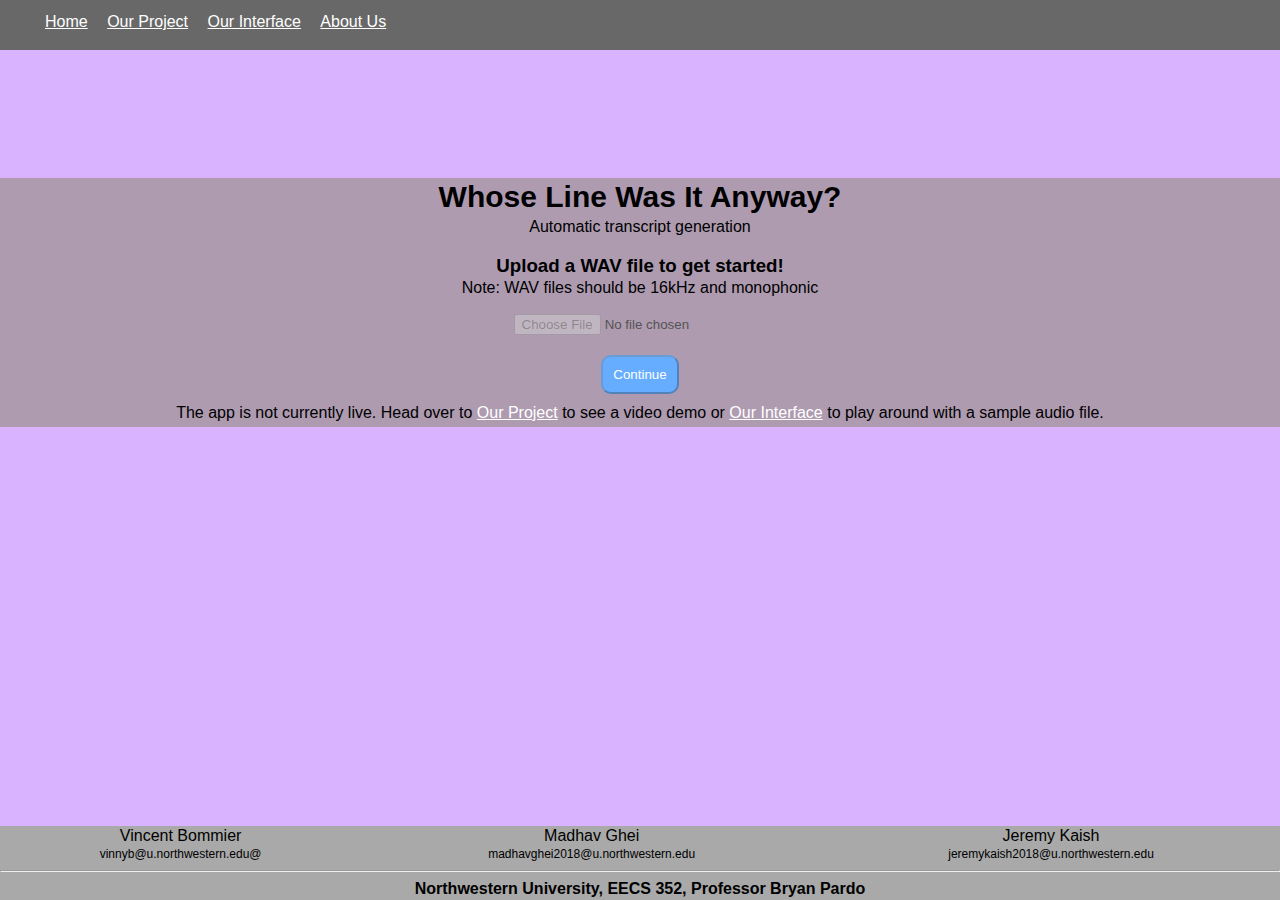
<file: index.html>
<!DOCTYPE HTML>
<html>
    <head>
        <title>Whose Line Was It Anyway?</title>
        <link rel="stylesheet" href="Home_style.css">
    </head>
    
    <script src="Home_script.js"></script>
    
    <body>  
        <div id = "footer">
            <ul class = "footer">
                <li class="footer"><a href="index.html">Home</a></li>
                <li class="footer"><a href="project.html">Our Project</a></li>
                <li class="footer"><a href="Audio.html">Our Interface</a></li>
                <li class="footer"><a href="AboutUs.html">About Us</a></li>
            </ul>
        </div>
        
        
        <div class = "content">
            <h1>Whose Line Was It Anyway?</h1>
            <p>Automatic transcript generation</p>

            <h3 style="margin-bottom:0px;">Upload a WAV file to get started!</h3>
            <p style="margin-bottom:17px;">Note: WAV files should be 16kHz and monophonic</p>

            <input type="file" id="upload" onchange="checkUpload()" disabled=true> 
            <div class = "submit">
                <button onclick="location.href='Audio.html'" disabled="true" id="submit">Continue</button>
            </div>
            <p class = "warning" id = "warn"></p>
            <p>The app is not currently live. Head over to <a href="project.html">Our Project</a> to see a video demo or <a href="Audio.html">Our Interface</a> to play around with a sample audio file.</p>
        </div>
        
        <div class=footnote>
            <table class="footnote">
                <tr>
                    <td>Vincent Bommier</td>
                    <td>Madhav Ghei</td>
                    <td>Jeremy Kaish</td>
                </tr>
                <tr style="font-size:75%;">
                    <td>vinnyb@u.northwestern.edu@</td>
                    <td>madhavghei2018@u.northwestern.edu</td>
                    <td>jeremykaish2018@u.northwestern.edu</td>
                </tr>
            </table>
            <hr>
            <p style="font-weight:bold;">Northwestern University, EECS 352, Professor Bryan Pardo</p> 
            
        </div>  
        
        
        
    </body>

   



</html>
</file>
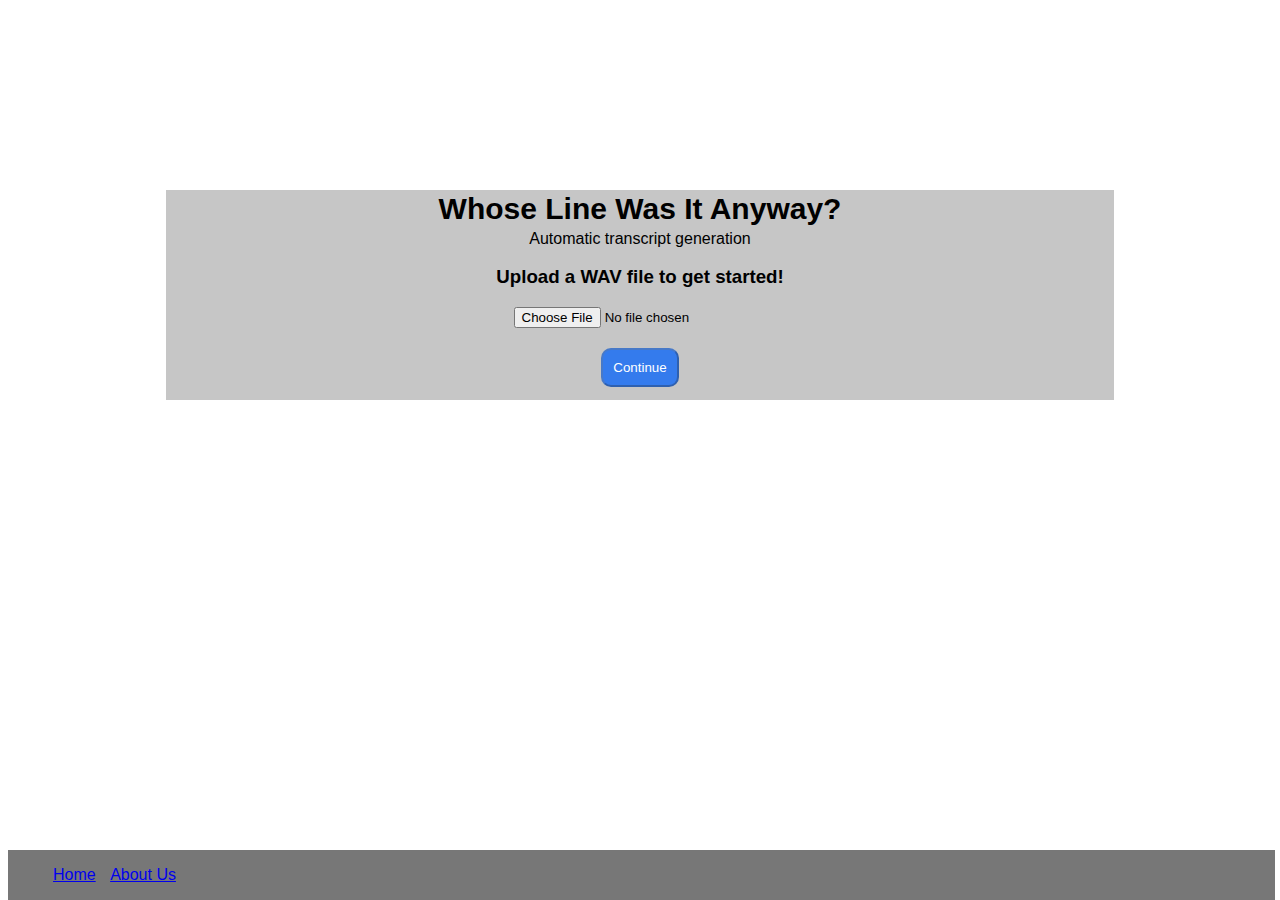
<file: Interface/index.html>
<!DOCTYPE HTML>
<html>
    <head>
        <title>Whose Line Was It Anyway?</title>
        <link rel="stylesheet" href="Home_style.css">
    </head>
    
    <script src="Home_script.js"></script>
    
    <body>  
        <div id = "footer">
            <ul class = "footer">
                <li class="footer"><a href="index.html">Home</a></li>
                <li class="footer"><a href="AboutUs.html">About Us</a></li>
            </ul>
        </div>
        
        
        <div class = "content">
            <h1>Whose Line Was It Anyway?</h1>
            <p>Automatic transcript generation</p>

            <h3>Upload a WAV file to get started!</h3>

            <input type="file" id="upload" onchange="checkUpload()"> 
            <div class = "submit">
                <button onclick="location.href='Audio.html'" disabled="true" id="submit">Continue</button>
            </div>
            <p class = "warning" id = "warn"></p>
        </div>
        
    </body>

   



</html>
</file>
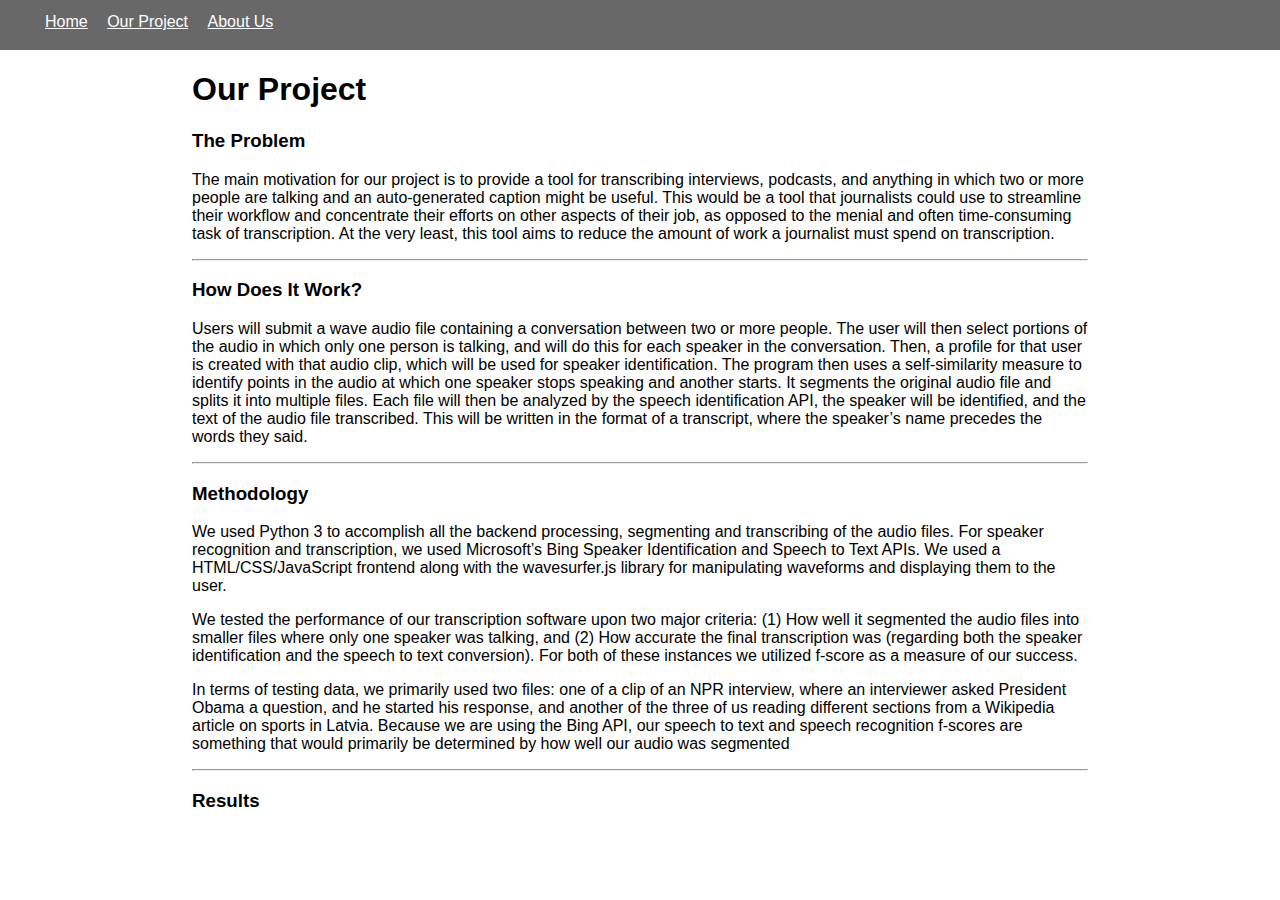
<file: project.html>
<!DOCTYPE HTML>
<html>
    <head>
        <title>Our Project</title>
        <link rel="stylesheet" href="project_style.css">
    </head>
    
    <body>
        <div id = "footer">
            <ul class = "footer">
                <li class="footer"><a href="index.html">Home</a></li>
                <li class="footer"><a href="project.html">Our Project</a></li>
                <li class="footer"><a href="AboutUs.html">About Us</a></li>
            </ul>
        </div>
        <div class="content">
            <h1>Our Project</h1>
            <h3>The Problem</h3>
            <p>The main motivation for our project is to provide a tool for transcribing interviews, podcasts, and anything in which two or more people are talking and an auto-generated caption might be useful. This would be a tool that journalists could use to streamline their workflow and concentrate their efforts on other aspects of their job, as opposed to the menial and often time-consuming task of transcription. At the very least, this tool aims to reduce the amount of work a journalist must spend on transcription.</p>
            <hr>
            <h3>How Does It Work?</h3>
            <p>Users will submit a wave audio file containing a conversation between two or more people. The user will then select portions of the audio in which only one person is talking, and will do this for each speaker in the conversation. Then, a profile for that user is created with that audio clip, which will be used for speaker identification. The program then uses a self-similarity measure to identify points in the audio at which one speaker stops speaking and another starts. It segments the original audio file and splits it into multiple files. Each file will then be analyzed by the speech identification API, the speaker will be identified, and the text of the audio file transcribed. This will be written in the format of a transcript, where the speaker’s name precedes the words they said. </p>
            <hr>
            <h3>Methodology</h3>
            <p>We used Python 3 to accomplish all the backend processing, segmenting and transcribing of the audio files. For speaker recognition and transcription, we used Microsoft’s Bing Speaker Identification and Speech to Text APIs. We used a HTML/CSS/JavaScript frontend along with the wavesurfer.js library for manipulating waveforms and displaying them to the user. </p>
            <p>We tested the performance of our transcription software upon two major criteria: (1) How well it segmented the audio files into smaller files where only one speaker was talking, and (2) How accurate the final transcription was (regarding both the speaker identification and the speech to text conversion). For both of these instances we utilized f-score as a measure of our success. </p>
            <p>In terms of testing data, we primarily used two files: one of a clip of an NPR interview, where an interviewer asked President Obama a question, and he started his response, and another of the three of us reading different sections from a Wikipedia article on sports in Latvia. Because we are using the Bing API, our speech to text and speech recognition f-scores are something that would primarily be determined by how well our audio was segmented</p>
            <hr>
            <h3>Results</h3>
    
        </div>
    </body>




</html>
</file>
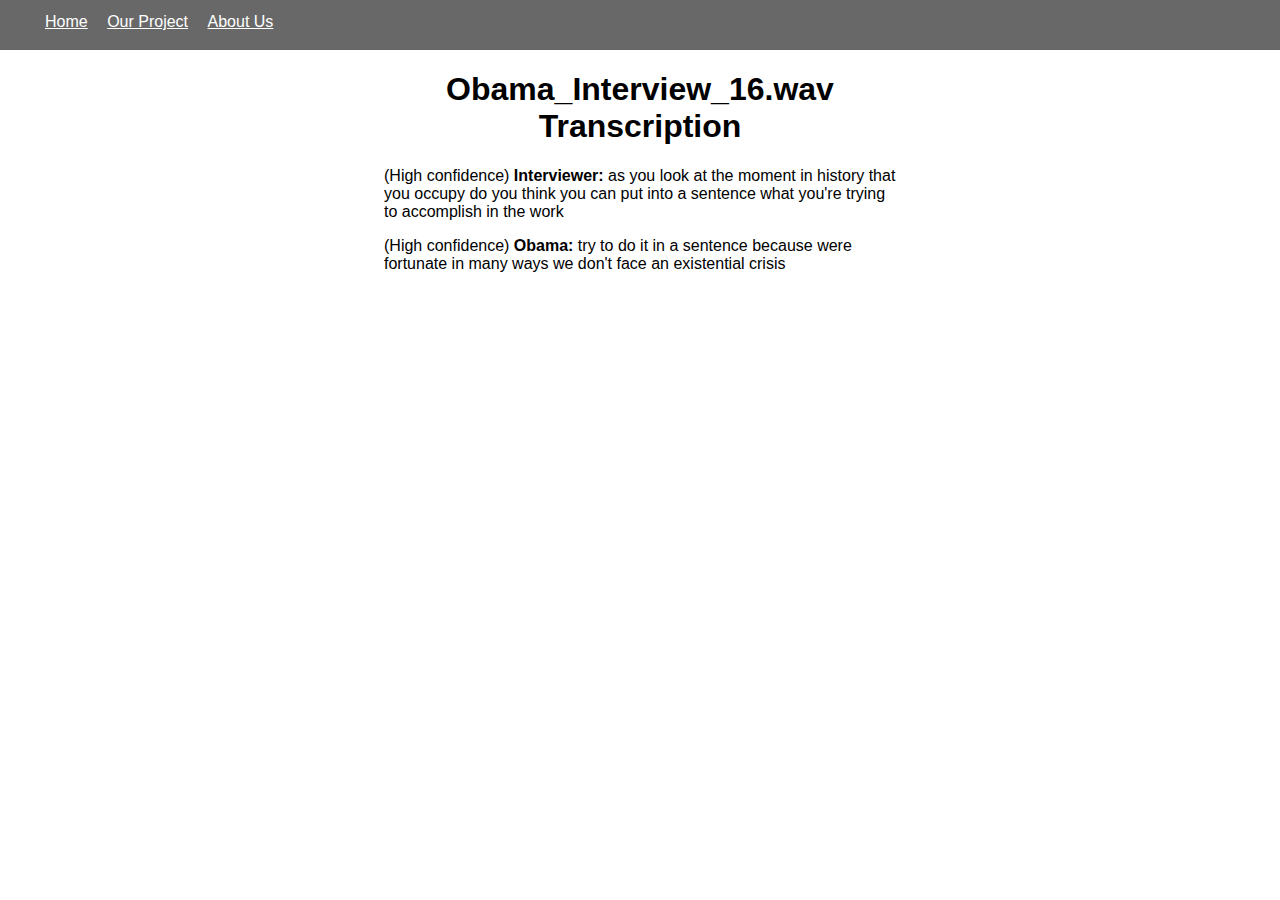
<file: transcription.html>
<!DOCTYPE HTML>
<html>
    <head>
        <title>Our Project</title>
        <link rel="stylesheet" href="project_style.css">
    </head>
    
    <body>
        <div id = "footer">
            <ul class = "footer">
                <li class="footer"><a href="index.html">Home</a></li>
                <li class="footer"><a href="project.html">Our Project</a></li>
                <li class="footer"><a href="AboutUs.html">About Us</a></li>
            </ul>
        </div>
        <div class="content" style="width:40%">
            <h1 style="text-align:center;">Obama_Interview_16.wav Transcription</h1>
            <p>(High confidence) <b>Interviewer:</b> 
            as you look at the moment in history that you occupy do you think you can put into a sentence what you're trying to accomplish in the work</p>
            <p>(High confidence) <b>Obama:</b> try to do it in a sentence because were fortunate in many ways we don't face an existential crisis</p>
        </div>
    </body>




</html>
</file>
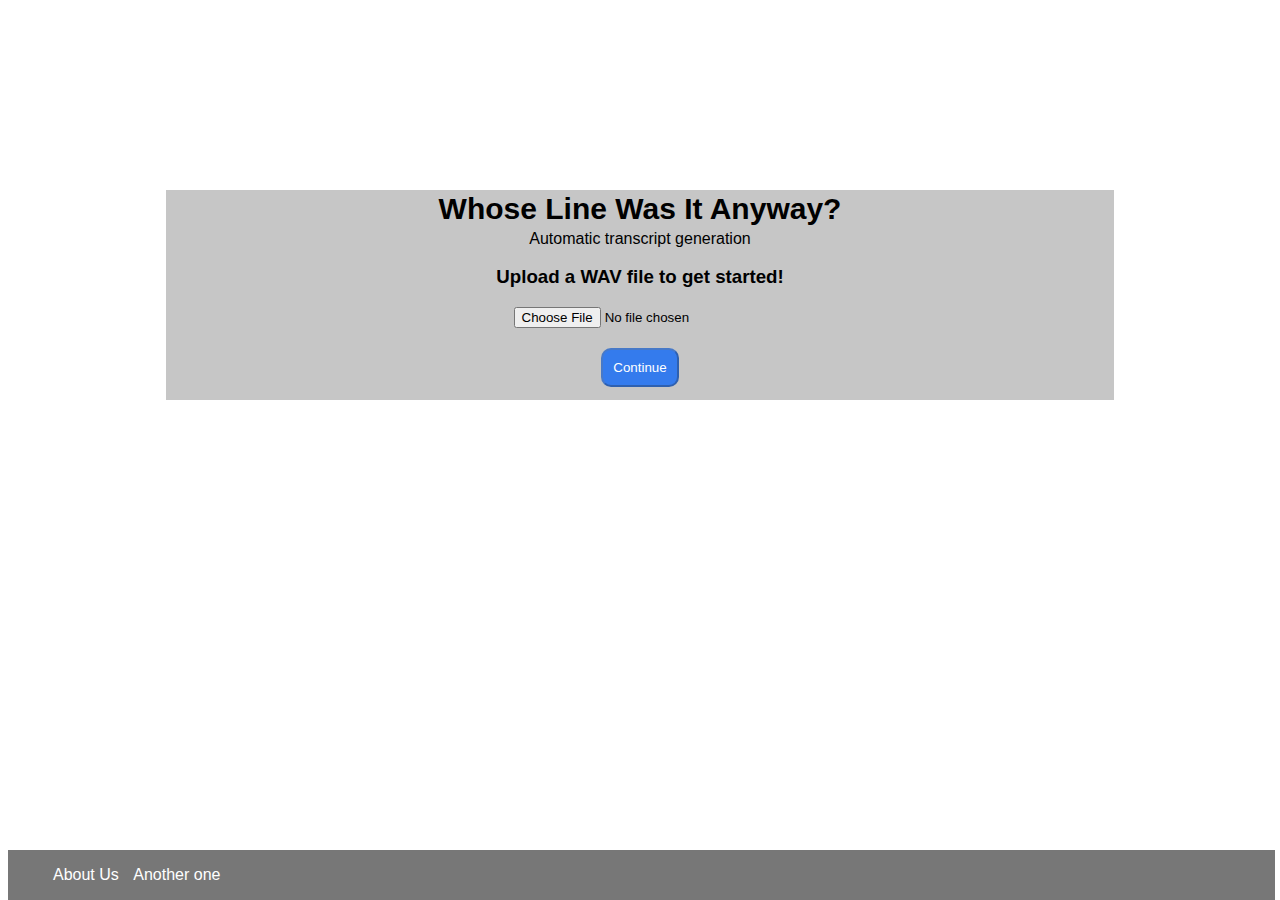
<file: Interface/Home.html>
<!DOCTYPE HTML>
<html>
    <head>
        <title>Whose Line Was It Anyway?</title>
        <link rel="stylesheet" href="Home_style.css">
    </head>
    
    <script src="Home_script.js"></script>
    
    <body>    
        <div class = "content">
            <h1>Whose Line Was It Anyway?</h1>
            <p>Automatic transcript generation</p>

            <h3>Upload a WAV file to get started!</h3>

            <input type="file" id="upload" onchange="checkUpload()"> 
            <div class = "submit">
                <button onclick="location.href='Audio.html'" disabled="true" id="submit">Continue</button>
            </div>
            <p class = "warning" id = "warn"></p>
        </div>
        
        
        <div id = "footer">
            <ul class = "footer">
                <li class="footer">About Us</li>
                <li class="footer">Another one</li>
            </ul>
        
        
        </div>
    </body>

   



</html>
</file>
<file: Home_style.css>
/* Common style elements */
body {
    font-family: sans-serif;
    text-align: center;
    background-image: url("https://3ojv801zx6ub12ssdy326u7b-wpengine.netdna-ssl.com/wp-content/uploads/2014/04/stageplay.jpg");
    background-size: cover;
    background-repeat: no-repeat;
    background-color: #d9b3ff;
    margin: 0px;
    
}

h1 {
    border: 0px;
    margin: 0px;
    padding: 2px;
    margin-top: 10%;
    font-size: 30px;
    
}

p {
    border: 0px;
    margin: 2px;
}


button {
    background-color: rgb(52,123,237);
    color: white;
    padding: 10px;
    border-radius: 10px;
}

button:hover {
    box-shadow: 1px 1px 5px #888888
}

button:disabled {
    background-color: rgb(102,173,255);
    box-shadow: 0px 0px;
}

.submit {
    margin-top: 20px;
}

p.warning {
    color: red;
    font-weight: bold;
    margin-top: 10px;
}

div.footnote {
    text-align: center;
    position: absolute;
    bottom: 0px;
    width: 100%;
    margin: 0px 0px 0px 0px;
    background-color: rgba(169, 169, 169, 1);
    
}

table.footnote {
    margin: auto;
    width: 100%;
    border-collapse: collapse;
}

tr {
    border-color: black;
    
}



.content {
    margin-top: 5%;
    background-color: rgba(172, 154, 172, .95);
    width: 100%;
    margin-left: 0;
    padding-bottom: 3px;
}

#footer {
    position: relative;
    top: 0;
    width: 100%;
    height: 50px;
    background-color: rgba(104,104,104,1);
    border: 0px;
    margin: 0px;
    padding: 0px;
}

ul.footer {
    color: white;
    text-align: left;
    list-style-type: none;
    margin: 0px;
    padding-top: 13px;
    padding-left: 
}

a  {
    color: white;
}

a:vistied {
    color: white;
}

li.footer {
    list-style-type: none;
    align-content: left;
    display: inline;
    padding: 5px;
    padding-right: 10px;
}
</file>
<file: Interface/Home_style.css>
/* Common style elements */
body {
    font-family: sans-serif;
    text-align: center;
    /*background-image: url("https://3ojv801zx6ub12ssdy326u7b-wpengine.netdna-ssl.com/wp-content/uploads/2014/04/stageplay.jpg");
    background-size: cover;*/
    background-repeat: no-repeat;
    border: 5px;
}

h1 {
    border: 0px;
    margin: 0px;
    padding: 2px;
    margin-top: 15%;
    font-size: 30px;
    
}

p {
    border: 0px;
    margin: 2px;
}

button {
    background-color: rgb(52,123,237);
    color: white;
    padding: 10px;
    border-radius: 10px;
}

button:hover {
    font-weight: bold;
    box-shadow: 1px 1px 5px #888888
}

.submit {
    margin-top: 20px;
}

p.warning {
    color: red;
    font-weight: bold;
    margin-top: 10px;
}

.content {
    margin-top: 15%;
    background-color: rgba(192,192,192,.9);
    width: 75%;
    margin-left: 12.5%;
    padding-bottom: 3px;
}

#footer {
    position: absolute;
    bottom: 0;
    width: 99%;
    height: 50px;
    background-color: rgba(104,104,104,.9);
}

ul.footer {
    color: white;
    text-align: left;
    list-style-type: none;
    
}

li.footer {
    list-style-type: none;
    align-content: left;
    display: inline;
    padding: 5px;
}
</file>
<file: project_style.css>
body {
    font-family: sans-serif;
    margin: 0px 0px 50px 0px;
}



p.content {
    margin: 0px 10px 0px 10px;
}

.content {
    width: 70%;
    margin: auto;
}

#footer {
    position: relative;
    top: 0;
    width: 100%;
    height: 50px;
    background-color: rgba(104,104,104,1);
    border: 0px;
    margin: 0px;
    padding: 0px;
}

ul.footer {
    color: white;
    text-align: left;
    list-style-type: none;
    margin: 0px;
    padding-top: 13px;
    padding-left: 
}

a  {
    color: white;
}

a:vistied {
    color: white;
}

li.footer {
    list-style-type: none;
    align-content: left;
    display: inline;
    padding: 5px;
    padding-right: 10px;
}
</file>
